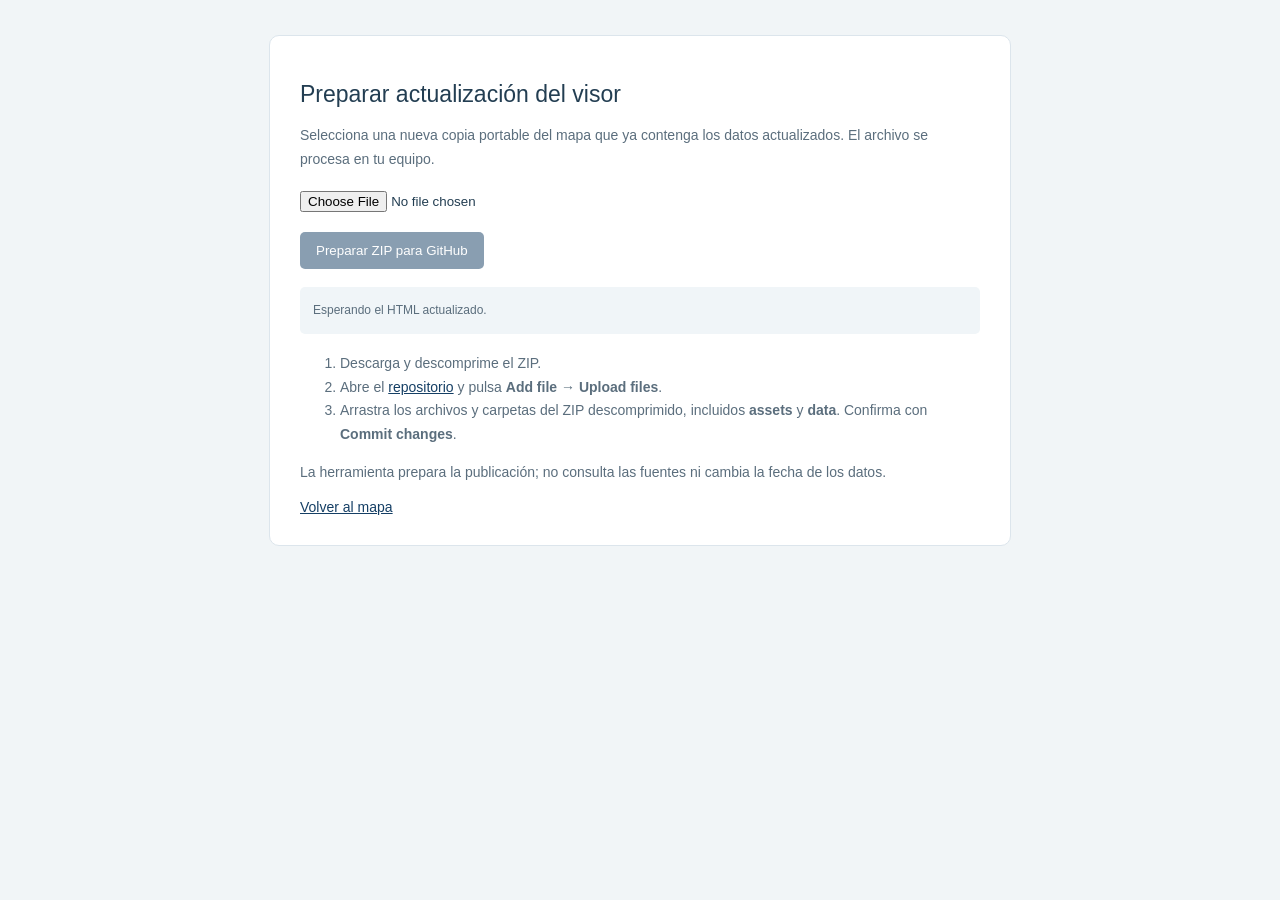
<file: actualizar.html>
<!doctype html><html lang="es"><meta charset="utf-8"><meta name="viewport" content="width=device-width,initial-scale=1"><title>Preparar actualización · Monitoreo FEN</title><style>body{font:14px Arial;background:#f1f5f7;color:#233e52;margin:0;padding:35px 15px}main{max-width:680px;margin:auto;background:#fff;padding:30px;border:1px solid #dce5ec;border-radius:10px}h1{font-size:23px;font-weight:500}p,li{line-height:1.7;color:#5b6e7d}input{display:block;margin:20px 0;width:100%}button{padding:11px 16px;background:#153f65;color:white;border:0;border-radius:5px;cursor:pointer}button:disabled{opacity:.5;cursor:default}#status{padding:13px;background:#f0f5f8;border-radius:5px;margin:18px 0;font-size:12px}a{color:#153f65}</style><main><h1>Preparar actualización del visor</h1><p>Selecciona una nueva copia portable del mapa que ya contenga los datos actualizados. El archivo se procesa en tu equipo.</p><input id="file" type="file" accept=".html,text/html" aria-label="HTML portable actualizado"><button id="prepare" disabled>Preparar ZIP para GitHub</button><p id="status" role="status">Esperando el HTML actualizado.</p><ol><li>Descarga y descomprime el ZIP.</li><li>Abre el <a href="https://github.com/quiash/monitoreo-fen" target="_blank" rel="noopener">repositorio</a> y pulsa <b>Add file → Upload files</b>.</li><li>Arrastra los archivos y carpetas del ZIP descomprimido, incluidos <b>assets</b> y <b>data</b>. Confirma con <b>Commit changes</b>.</li></ol><p>La herramienta prepara la publicación; no consulta las fuentes ni cambia la fecha de los datos.</p><a href="./">Volver al mapa</a></main><script src="assets/rain-inflate.js"></script><script src="assets/prepare-update.js"></script><script>
const el=id=>document.getElementById(id);el('file').onchange=()=>{el('prepare').disabled=!el('file').files[0];};el('prepare').onclick=async()=>{const file=el('file').files[0];if(!file)return;el('prepare').disabled=true;el('status').textContent='Preparando archivos locales…';try{const response=await fetch('assets/web-loader.js');if(!response.ok)throw Error('No se pudo cargar el preparador.');const files=await prepareSiteUpdate(await file.text(),await response.text()),manifest=JSON.parse(files.get('data/manifest.json')),zip=zipSiteFiles(files),url=URL.createObjectURL(zip),a=document.createElement('a');a.href=url;a.download='Monitoreo_FEN_web_'+manifest.snapshotDate+'.zip';a.click();setTimeout(()=>URL.revokeObjectURL(url),10000);el('status').textContent='ZIP listo · corte '+manifest.snapshotDate+' · '+files.size+' archivos. Descomprímelo antes de subirlo a GitHub.';}catch(error){el('status').textContent=error.message;}finally{el('prepare').disabled=false;}};
</script></html>
</file>
